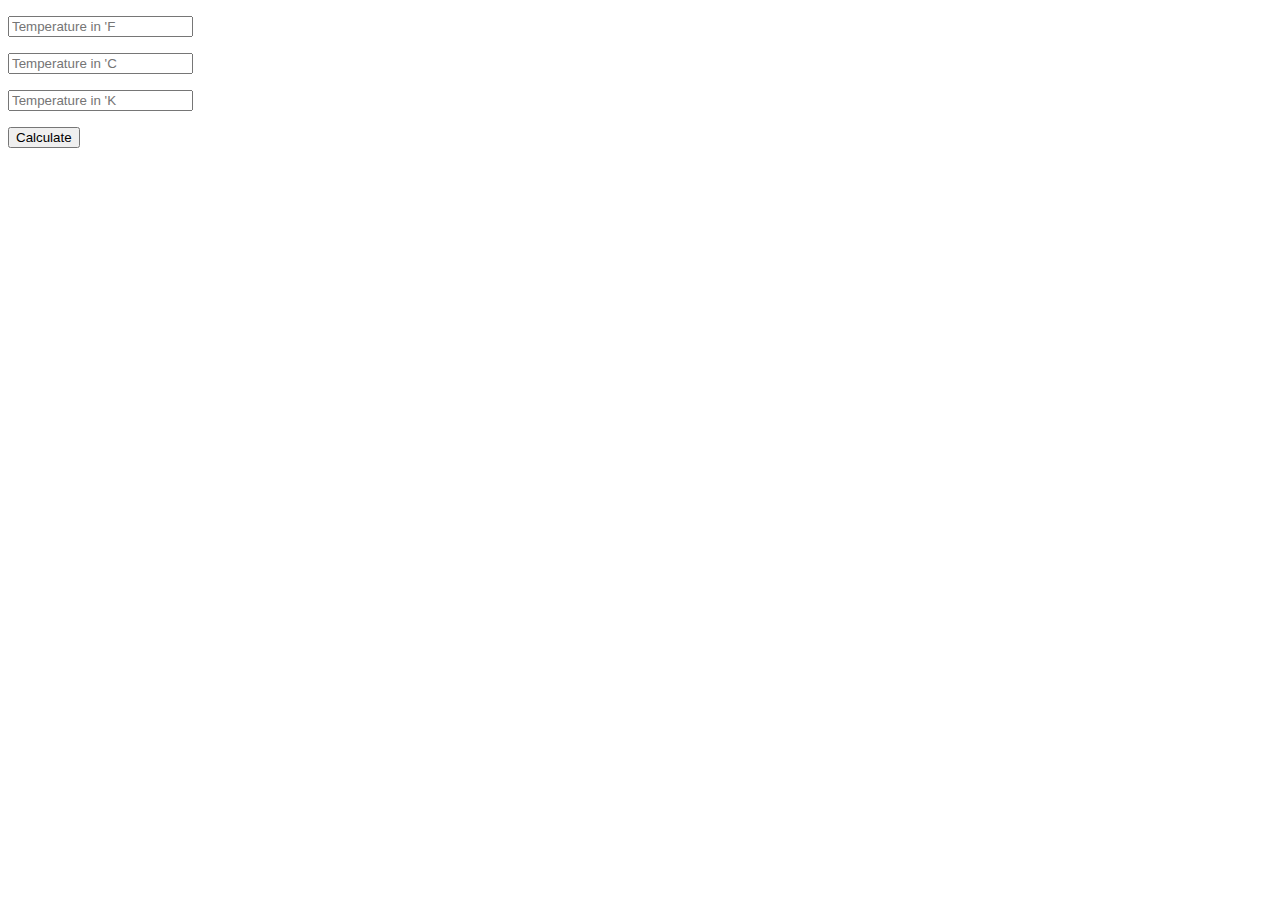
<file: Converter.html>
<!DOCTYPE html>
<html lang="en">
<head>
    <meta charset="UTF-8">
    <meta http-equiv="X-UA-Compatible" content="IE=edge">
    <meta name="viewport" content="width=device-width, initial-scale=1.0">
    <title>Document</title>
</head>


<script>

function calculate(){
    var FTemp = document.getElementById("f-temperature").value;
 
console.log(FTemp);

var n=100;
   var TTepm = (5/9)*[(FTemp -32)];
console.log(TTepm);
   document.getElementById("c-temp").innerHTML=TTepm;
}
</script>


<body>




<p id="f-temp">
<input id="f-temperature" type="number" placeholder="Temperature in 'F">

</p>


    <input id="c-temperature" type="number"  placeholder="Temperature in 'C">
  <p id="c-temp">
</p>

<p id="k-temp">
    <input id="k-temperature" type="number" placeholder="Temperature in 'K">
</p>

<BUtton onclick="calculate()" id="calculate">

Calculate
</BUtton>
    
</body>
</html>
</file>
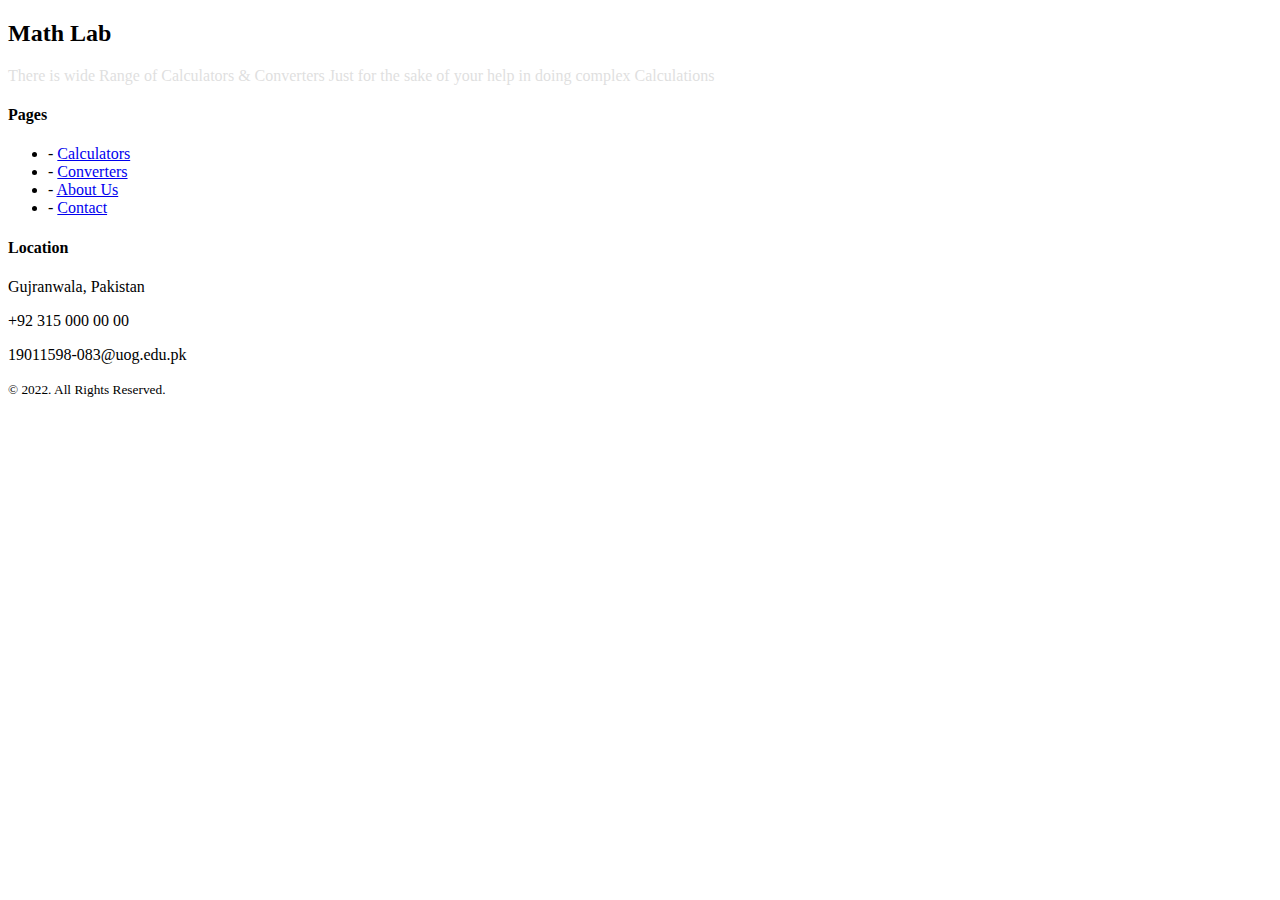
<file: Footer.html>
<!DOCTYPE html>
<html lang="en">
<head>


    <link
    rel="stylesheet"
    href="https://fonts.googleapis.com/css?family=Nova Square"
  >
    <link href="https://cdn.jsdelivr.net/npm/bootstrap@5.1.3/dist/css/bootstrap.min.css" rel="stylesheet" integrity="sha384-1BmE4kWBq78iYhFldvKuhfTAU6auU8tT94WrHftjDbrCEXSU1oBoqyl2QvZ6jIW3" crossorigin="anonymous">

    <meta charset="UTF-8">
    <meta http-equiv="X-UA-Compatible" content="IE=edge">
    <meta name="viewport" content="width=device-width, initial-scale=1.0">
    <title>Document</title>
</head>




<body>

<!-- Footer -->

    <div class="mt-0 pt-5 pb-5 footer">
        <div class="container">
          <div class="row">
            <div class="col-lg-5 col-xs-12 about-company">
              <h2>Math Lab</h2>
              <p style="color: rgb(223, 223, 223);" class="pr-5 text-white-50">There is wide Range of Calculators & Converters Just for the sake of your help in doing complex Calculations </p>
              <p><a href="#"><i class="fa fa-facebook-square mr-1"></i></a><a href="#"><i class="fa fa-linkedin-square"></i></a></p>
            </div>
            <div class="col-lg-3 col-xs-12 links">
              <h4 class="mt-lg-0 mt-sm-3">Pages</h4>
                <ul class="m-0 p-0">
                  <li>- <a href="#">Calculators</a></li>
                  <li>- <a href="#">Converters</a></li>
                  <li>- <a href="#">About Us</a></li>
                  <li>- <a href="#">Contact</a></li>
                  
                </ul>
            </div>
            <div class="col-lg-4 col-xs-12 location">
              <h4 class="mt-lg-0 mt-sm-4">Location</h4>
              <p>Gujranwala, Pakistan</p>
              <p class="mb-0"><i class="fa fa-phone mr-3"></i>+92 315 000 00 00</p>
              <p><i class="fa fa-envelope-o mr-3"></i>19011598-083@uog.edu.pk</p>
            </div>
          </div>
          <div class="row mt-5">
            <div class="col copyright">
              <p class=""><small class="text-white-50">© 2022. All Rights Reserved.</small></p>
            </div>
          </div>
        </div>
        </div>
<!-- Footer -->
        <script src="https://cdn.jsdelivr.net/npm/bootstrap@5.1.3/dist/js/bootstrap.bundle.min.js" integrity="sha384-ka7Sk0Gln4gmtz2MlQnikT1wXgYsOg+OMhuP+IlRH9sENBO0LRn5q+8nbTov4+1p" crossorigin="anonymous"></script>
        
</body>


</html>
</file>
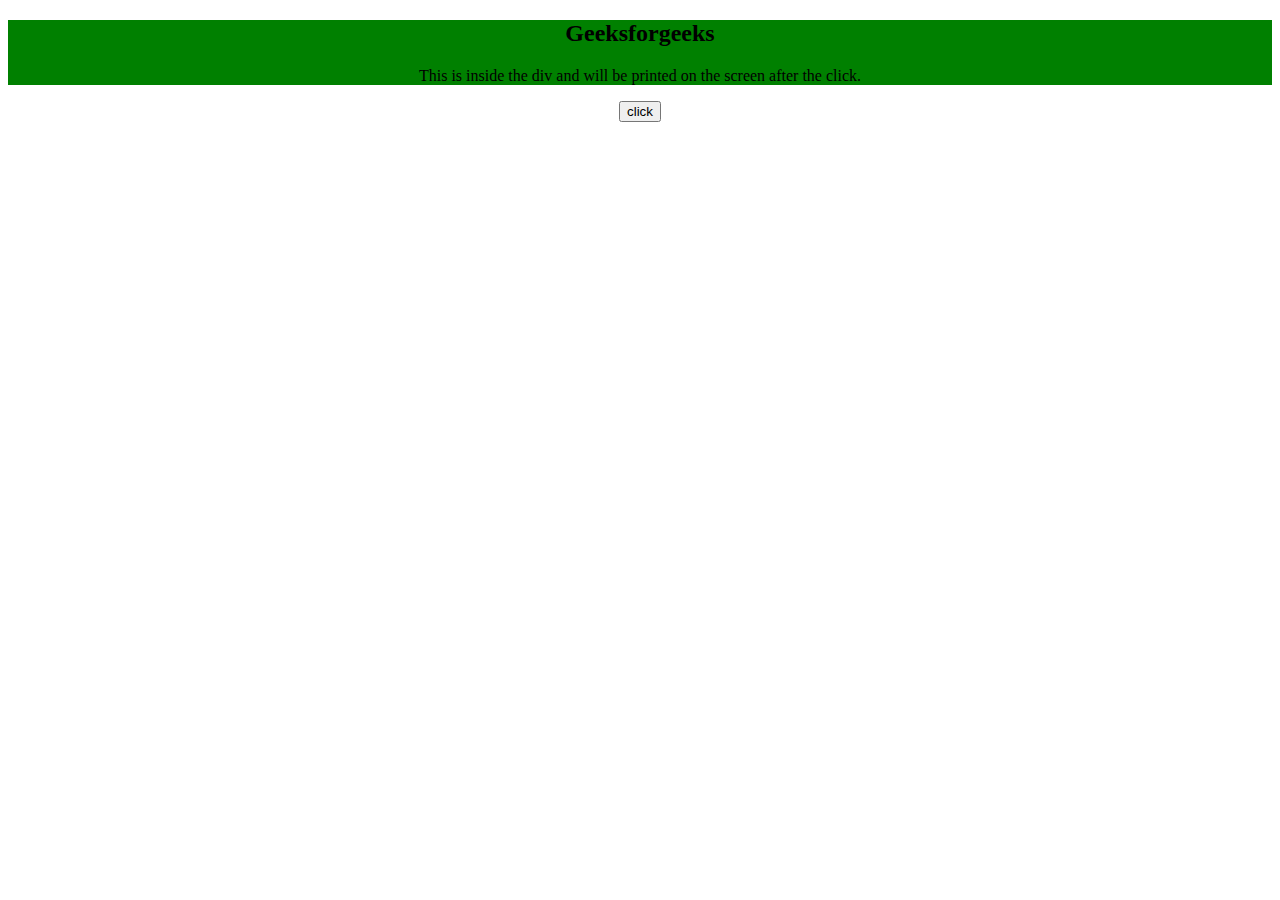
<file: test.html>
<!DOCTYPE html>
<html>

<head>
	<title>
		Print the content of a div
	</title>
	
	<!-- Script to print the content of a div -->
	<script>
		function printDiv() {
			var divContents = document.getElementById("GFG").innerHTML;
			var a = window.open('', '', 'height=500, width=500');
			a.document.write('<html>');
			a.document.write('<body > <h1>Div contents are <br>');
			a.document.write(divContents);
			a.document.write('</body></html>');
			a.document.close();
			a.print();
		}
	</script>
</head>

<body style="text-align:center;">
	
	<div id="GFG" style="background-color: green;">
		
		<h2>Geeksforgeeks</h2>
		
		<p>
			This is inside the div and will be printed
			on the screen after the click.
		</p>
	</div>
	
	<input type="button" value="click" onclick="printDiv()">
</body>

</html>
</file>
